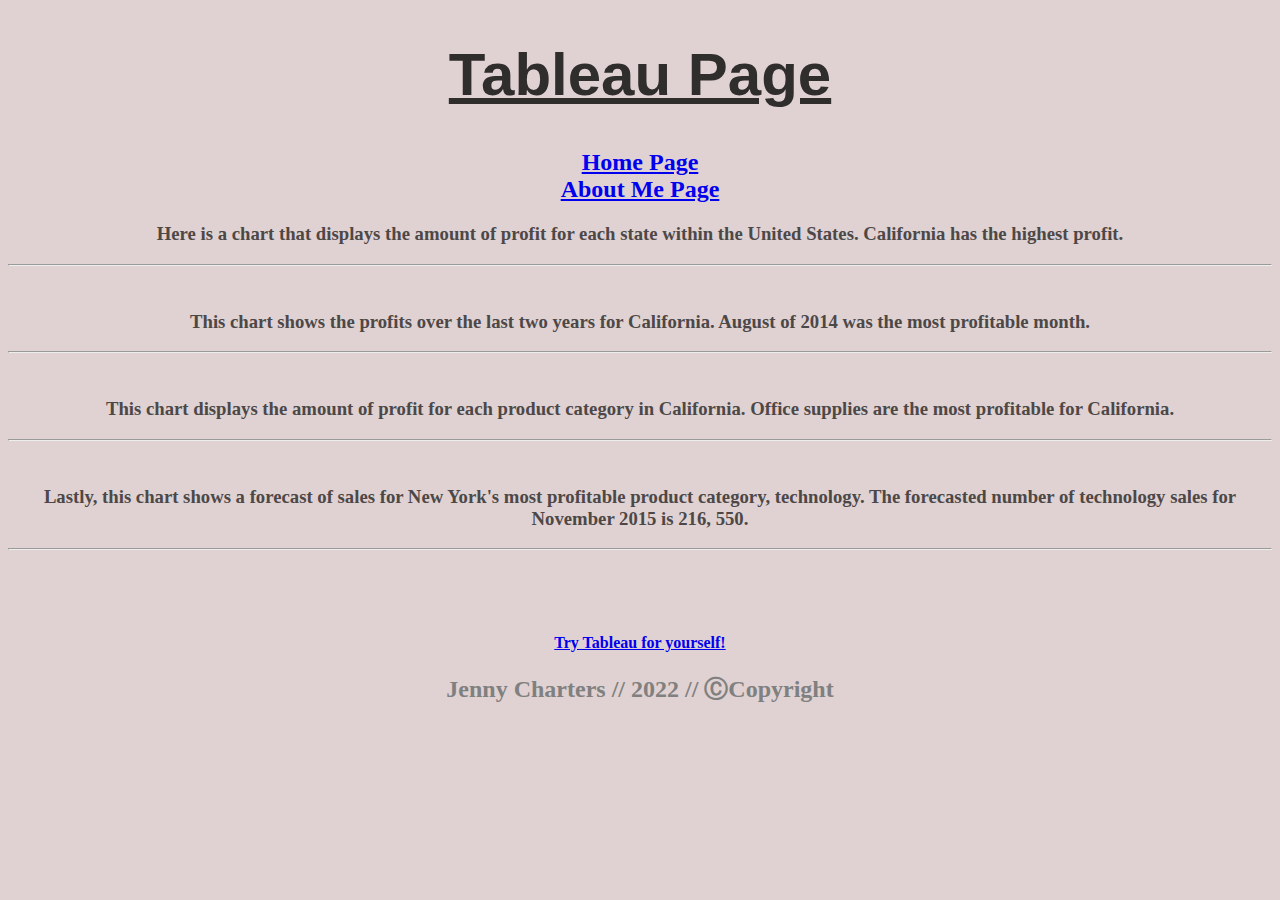
<file: html/tableau.html>
<!-- Jenny Charters 6/14/2022-->
<!DOCTYPE html>
<html>
<head>
    <title>Tableau Page</title>
    <h1>Tableau Page</h1>
    <h2>
        <a href="file:///Users/jennycharters/Downloads/IS%20Final%20Project/index.html">Home Page</a>
        <br>
        <a href="file:///Users/jennycharters/Downloads/IS%20Final%20Project/html/about.html">About Me Page</a>      
    </h2>
    <link rel="stylesheet" type="text/css" href="../styles/bootstyles.css"
</head>
<body>
        <div>
                    <div class='tableauPlaceholder' id='viz1655240674558' style='position: relative'><noscript><a href='#'><img alt='Profit for the States  ' src='https:&#47;&#47;public.tableau.com&#47;static&#47;images&#47;Ta&#47;TableauforFinalProject5&#47;ProfitfortheStates&#47;1_rss.png' style='border: none' /></a></noscript><object class='tableauViz'  style='display:none;'><param name='host_url' value='https%3A%2F%2Fpublic.tableau.com%2F' /> <param name='embed_code_version' value='3' /> <param name='site_root' value='' /><param name='name' value='TableauforFinalProject5&#47;ProfitfortheStates' /><param name='tabs' value='no' /><param name='toolbar' value='yes' /><param name='static_image' value='https:&#47;&#47;public.tableau.com&#47;static&#47;images&#47;Ta&#47;TableauforFinalProject5&#47;ProfitfortheStates&#47;1.png' /> <param name='animate_transition' value='yes' /><param name='display_static_image' value='yes' /><param name='display_spinner' value='yes' /><param name='display_overlay' value='yes' /><param name='display_count' value='yes' /><param name='language' value='en-US' /><param name='filter' value='publish=yes' /></object></div>                <script type='text/javascript'>                    var divElement = document.getElementById('viz1655240674558');                    var vizElement = divElement.getElementsByTagName('object')[0];                    vizElement.style.width='100%';vizElement.style.height=(divElement.offsetWidth*0.75)+'px';                    var scriptElement = document.createElement('script');                    scriptElement.src = 'https://public.tableau.com/javascripts/api/viz_v1.js';                    vizElement.parentNode.insertBefore(scriptElement, vizElement);                </script>
                    <h3>Here is a chart that displays the amount of profit for each state within the United States. California has the highest profit.</h6>
                            <!-- Divider-->
                             <hr class="my-4" />
                             <br>
                    <div class='tableauPlaceholder' id='viz1655238946689' style='position: relative'><noscript><a href='#'><img alt='California&#39;s Profit for the Last Two Years ' src='https:&#47;&#47;public.tableau.com&#47;static&#47;images&#47;Ta&#47;TableauforFinalProject2_16552389354240&#47;CaliforniaProfitfortheLastTwoYears&#47;1_rss.png' style='border: none' /></a></noscript><object class='tableauViz'  style='display:none;'><param name='host_url' value='https%3A%2F%2Fpublic.tableau.com%2F' /> <param name='embed_code_version' value='3' /> <param name='site_root' value='' /><param name='name' value='TableauforFinalProject2_16552389354240&#47;CaliforniaProfitfortheLastTwoYears' /><param name='tabs' value='no' /><param name='toolbar' value='yes' /><param name='static_image' value='https:&#47;&#47;public.tableau.com&#47;static&#47;images&#47;Ta&#47;TableauforFinalProject2_16552389354240&#47;CaliforniaProfitfortheLastTwoYears&#47;1.png' /> <param name='animate_transition' value='yes' /><param name='display_static_image' value='yes' /><param name='display_spinner' value='yes' /><param name='display_overlay' value='yes' /><param name='display_count' value='yes' /><param name='language' value='en-US' /><param name='filter' value='publish=yes' /></object></div>                <script type='text/javascript'>                    var divElement = document.getElementById('viz1655238946689');                    var vizElement = divElement.getElementsByTagName('object')[0];                    vizElement.style.width='100%';vizElement.style.height=(divElement.offsetWidth*0.75)+'px';                    var scriptElement = document.createElement('script');                    scriptElement.src = 'https://public.tableau.com/javascripts/api/viz_v1.js';                    vizElement.parentNode.insertBefore(scriptElement, vizElement);                </script>
                    <h3>This chart shows the profits over the last two years for California. August of 2014 was the most profitable month.</h5>
                            <!-- Divider-->
                            <hr class="my-4" />
                            <br>
                    <div class='tableauPlaceholder' id='viz1655239321682' style='position: relative'><noscript><a href='#'><img alt='California&#39;s Profit For Each Product Category ' src='https:&#47;&#47;public.tableau.com&#47;static&#47;images&#47;Ta&#47;TableauforFinalProject3_16552392998980&#47;CaliforniasProfitForEachProductCategory&#47;1_rss.png' style='border: none' /></a></noscript><object class='tableauViz'  style='display:none;'><param name='host_url' value='https%3A%2F%2Fpublic.tableau.com%2F' /> <param name='embed_code_version' value='3' /> <param name='site_root' value='' /><param name='name' value='TableauforFinalProject3_16552392998980&#47;CaliforniasProfitForEachProductCategory' /><param name='tabs' value='no' /><param name='toolbar' value='yes' /><param name='static_image' value='https:&#47;&#47;public.tableau.com&#47;static&#47;images&#47;Ta&#47;TableauforFinalProject3_16552392998980&#47;CaliforniasProfitForEachProductCategory&#47;1.png' /> <param name='animate_transition' value='yes' /><param name='display_static_image' value='yes' /><param name='display_spinner' value='yes' /><param name='display_overlay' value='yes' /><param name='display_count' value='yes' /><param name='language' value='en-US' /><param name='filter' value='publish=yes' /></object></div>                <script type='text/javascript'>                    var divElement = document.getElementById('viz1655239321682');                    var vizElement = divElement.getElementsByTagName('object')[0];                    vizElement.style.width='100%';vizElement.style.height=(divElement.offsetWidth*0.75)+'px';                    var scriptElement = document.createElement('script');                    scriptElement.src = 'https://public.tableau.com/javascripts/api/viz_v1.js';                    vizElement.parentNode.insertBefore(scriptElement, vizElement);                </script>
                    <h3>This chart displays the amount of profit for each product category in California. Office supplies are the most profitable for California.</h5>
                            <hr class="my-4" />
                            <br>
                    <div class='tableauPlaceholder' id='viz1655239583095' style='position: relative'><noscript><a href='#'><img alt='New York&#39;s Technology Forecast Sales ' src='https:&#47;&#47;public.tableau.com&#47;static&#47;images&#47;Ta&#47;TableauforFinalProject4_16552395663640&#47;NewYorksTechnologysForecastSales&#47;1_rss.png' style='border: none' /></a></noscript><object class='tableauViz'  style='display:none;'><param name='host_url' value='https%3A%2F%2Fpublic.tableau.com%2F' /> <param name='embed_code_version' value='3' /> <param name='site_root' value='' /><param name='name' value='TableauforFinalProject4_16552395663640&#47;NewYorksTechnologysForecastSales' /><param name='tabs' value='no' /><param name='toolbar' value='yes' /><param name='static_image' value='https:&#47;&#47;public.tableau.com&#47;static&#47;images&#47;Ta&#47;TableauforFinalProject4_16552395663640&#47;NewYorksTechnologysForecastSales&#47;1.png' /> <param name='animate_transition' value='yes' /><param name='display_static_image' value='yes' /><param name='display_spinner' value='yes' /><param name='display_overlay' value='yes' /><param name='display_count' value='yes' /><param name='language' value='en-US' /><param name='filter' value='publish=yes' /></object></div>                <script type='text/javascript'>                    var divElement = document.getElementById('viz1655239583095');                    var vizElement = divElement.getElementsByTagName('object')[0];                    vizElement.style.width='100%';vizElement.style.height=(divElement.offsetWidth*0.75)+'px';                    var scriptElement = document.createElement('script');                    scriptElement.src = 'https://public.tableau.com/javascripts/api/viz_v1.js';                    vizElement.parentNode.insertBefore(scriptElement, vizElement);                </script>
                    <h3>Lastly, this chart shows a forecast of sales for New York's most profitable product category, technology. The forecasted number of technology sales for November 2015 is 216, 550.  </h5>
                            <hr class="my-4" />
                            <br>
                            <br>
                            <br>
        </div>
        <div>
                <h4>
                        <a href="https://www.tableau.com/">Try Tableau for yourself!</a>
                </h4>
            <h2> Jenny Charters // 2022 // ⒸCopyright</h2>
        </div>
</body>
</html>
</file>
<file: styles/bootstyles.css>
body{
    background-color: #E0D2D2 
}

h1{
    font-family: Impact, Haettenschweiler, 'Arial Narrow Bold', sans-serif;
    font-size: 60px;
    text-align: center;
    text-decoration: underline;
    color: #302D2D;
}

h2{
    color: gray;
    text-align: center;
}

h3{
    text-align: center;
    color: #4D4848;
    font-family: Georgia, 'Times New Roman', Times, serif;
}

h4{
    text-align: center;
}
</file>
